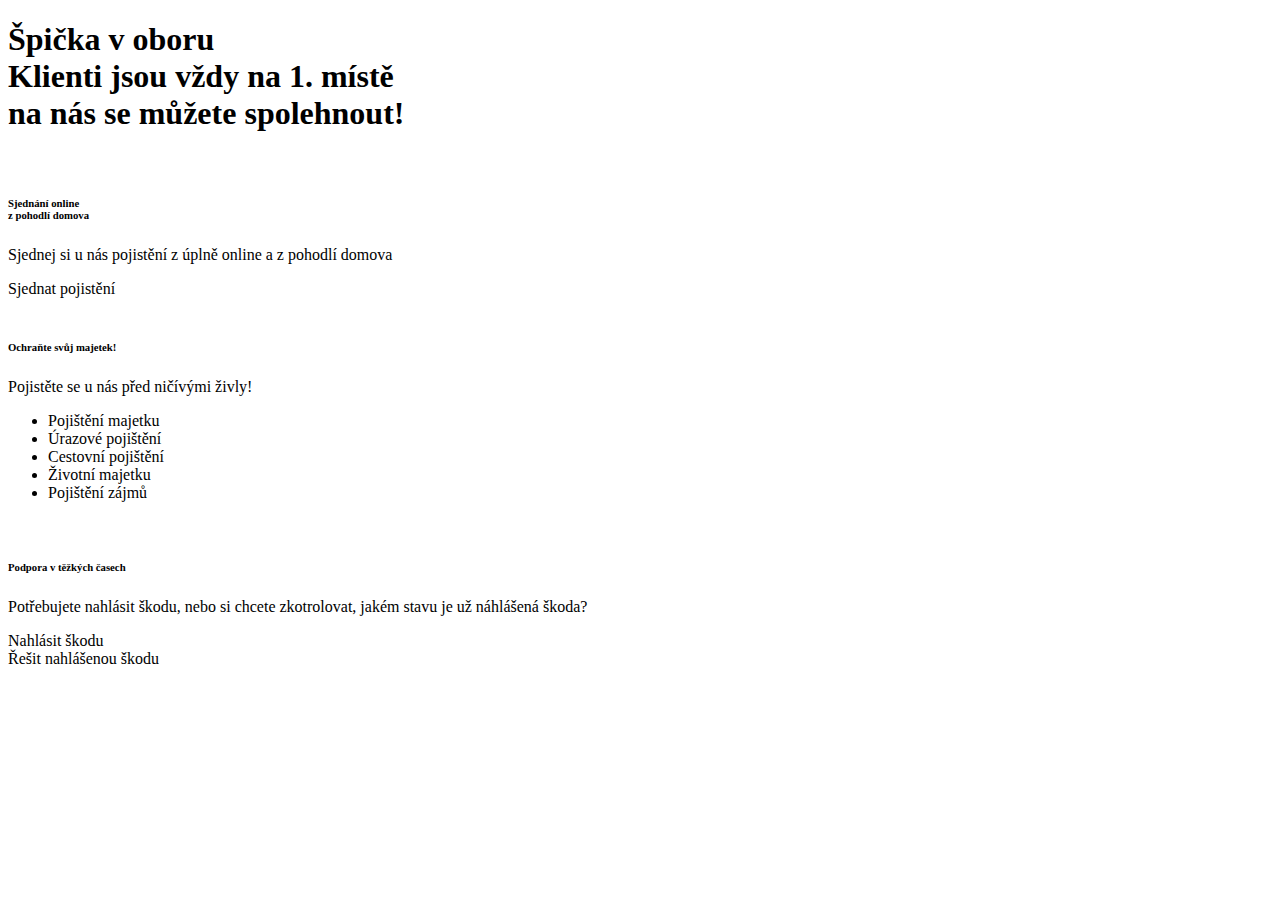
<file: src/main/resources/templates/pages/home/index.html>
<!DOCTYPE html>
<html lang="cs-cz" xmlns:th="http://www.w3.org/1999/xhtml">
<head>
    <head th:replace="~{fragments/layout.html :: head}"></head>
</head>
<body>
<header th:replace="~{fragments/layout.html :: header}"></header>

<section id="main" class="section-p1" >
    <div class="mainText">
        <h1>Špička v oboru <br>
            Klienti jsou vždy na 1. místě <br>
            na nás se můžete spolehnout!</h1>
    </div>
    <div class="feature" >
        <div class="fe-box">
            <img class="free-shipping" th:src="@{images/pr_cdr_obr.jpg}">
            <h6>Sjednání online<br> z pohodlí domova</h6>
            <p>Sjednej si u nás pojistění z úplně online a z pohodlí domova</p>
            <div class="makePojisteni">
                <a th:href="@{/pojistenci/new}">Sjednat pojistění</a>
            </div>
        </div>
        <div class="fe-box">
            <img class="povodne" th:src="@{images/povodne-uvod.jpg}">
            <h6>Ochraňte svůj majetek!</h6>
            <p>Pojistěte se u nás před ničívými živly!</p>
            <ul class="druhyPojisteni">
                <li>
                    <a th:href="@{/pojisteni/new}">Pojištění majetku</a>
                </li>
                <li>
                    <a th:href="@{/pojisteni/new}">Úrazové pojištění</a>
                </li>
                <li>
                    <a th:href="@{/pojisteni/new}">Cestovní pojištění</a>
                </li>
                <li>
                    <a th:href="@{/pojisteni/new}">Životní majetku</a>
                </li>
                <li>
                    <a th:href="@{/pojisteni/new}">Pojištění zájmů</a>
                </li>
            </ul>
        </div>
        <div class="fe-box">
            <img class="hardtimes" th:src="@{images/hard-times3.jpg}">
            <h6>Podpora v těžkých časech</h6>
            <p>Potřebujete nahlásit škodu, nebo si chcete zkotrolovat, jakém stavu je už náhlášená škoda?</p>
            <div class="reportDamage">
                <a th:href="@{/events}">Nahlásit škodu</a>
            </div>
            <div class="solveDamage">
                <a th:href="@{/events}">Řešit nahlášenou škodu</a>
            </div>
        </div>
    </div>
    </div>
</section>

<footer th:replace="~{fragments/layout.html :: footer}"></footer>
</body>
</html>
</file>
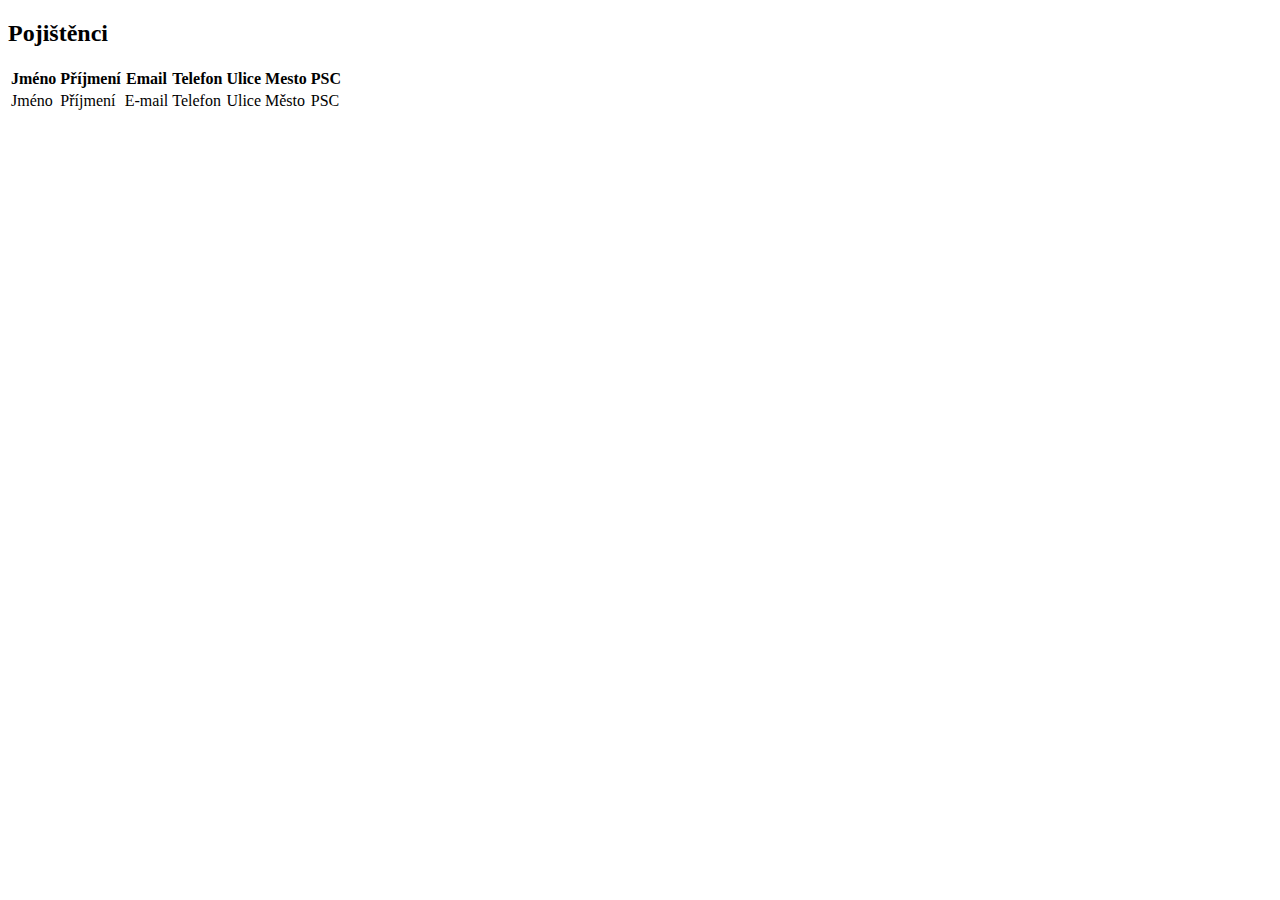
<file: src/main/resources/templates/pages/pojistenci/index.html>
<!DOCTYPE html>
<html lang="cs-cz" xmlns:th="http://www.w3.org/1999/xhtml">
<head>
    <head th:replace="~{fragments/layout.html :: head}"></head>
</head>
<body>
<header th:replace="~{fragments/layout.html :: header}"></header>

<section id="pojistenciDetail">
    <h2>Pojištěnci</h2>
    <table>
        <thead>
        <tr>
            <th>Jméno</th>
            <th>Příjmení</th>
            <th>Email</th>
            <th>Telefon</th>
            <th>Ulice</th>
            <th>Mesto</th>
            <th>PSC</th>
        </tr>
        </thead>
        <tbody>
        <tr th:each="pojistenci : ${pojistenci}">
            <td th:text="${pojistenci.Jmeno}">Jméno</td>
            <td th:text="${pojistenci.Prijmeni}">Příjmení</td>
            <td th:text="${pojistenci.Email}">E-mail</td>
            <td th:text="${pojistenci.telefon}">Telefon</td>
            <td th:text="${pojistenci.Ulice}">Ulice</td>
            <td th:text="${pojistenci.Mesto}">Město</td>
            <td th:text="${pojistenci.PSC}">PSC</td>
        </tr>
        </tbody>
    </table>
</section>

<footer th:replace="~{fragments/layout.html :: footer}"></footer>
</body>
</html>
</file>
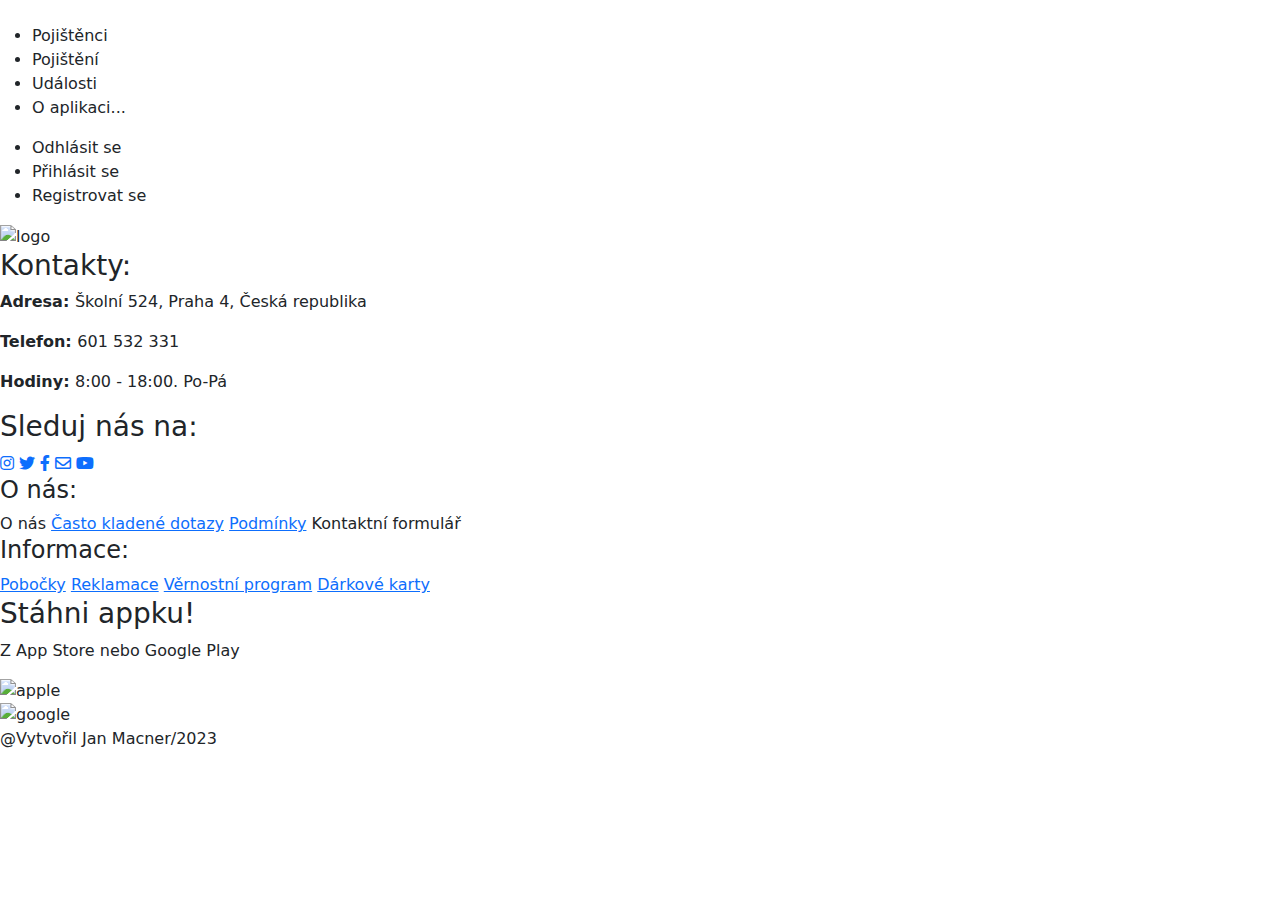
<file: src/main/resources/templates/fragments/layout.html>
<!DOCTYPE html>
<html lang="en" xmlns:th="http://www.w3.org/1999/xhtml" xmlns:sec="http://www.w3.org/1999/xhtml">
<head th:fragments="head">
    <link rel="stylesheet" href="https://cdn.jsdelivr.net/npm/bootstrap@5.3.0/dist/css/bootstrap.min.css">
    <link rel="stylesheet" href="https://cdnjs.cloudflare.com/ajax/libs/font-awesome/5.15.3/css/all.min.css">
    <link rel="stylesheet" th:href="@{/styles/style.css}">
    <meta name="author" content="Krematos">
    <meta charset="UTF-8">
    <title>Pojistovna</title>
</head>
<body>
<section th:fragment="header" id="header">
    <div class="card-header">
        <a th:href="@{/}"><img th:src="@{images/logo1.jpg}" class="logo"></a>
        <ul id="nav">
            <li class="nav-item">
                <a class="nav-link" th:href="@{/pojistenci/new}">Pojištěnci</a>
            </li>
            <li class="nav-item">
                <a class="nav-link" th:href="@{/pojisteni/new}">Pojištění</a>
            </li>
            <li class="nav-item">
                <a class="nav-link" th:href="@{/events}">Události</a>
            </li>
            <li class="nav-item">
                <a class="nav-link" th:href="@{/about}">O aplikaci...</a>
            </li>
        </ul>
        <ul id="nav2">
            <li class="nav-item" th:if="${#authorization.expression('isAuthenticated()')}">
                <a class="nav-link" th:href="@{/login}">Odhlásit se</a>
            </li>
            <li class="nav-item" th:unless="${#authorization.expression('isAuthenticated()')}">
                <a class="nav-link" th:href="@{/login}">Přihlásit se</a>
            </li>
            <li class="nav-item">
                <a class="nav-link" th:href="@{register}">Registrovat se</a>
            </li>
        </ul>
    </div>
</section>

<footer th:fragment="footer" class="section-p1">
    <div class="col">
        <img th:src="@{images/logo2.jpg}" class="logo" alt="logo">
        <h3>Kontakty:</h3>
        <p><strong>Adresa: </strong>   Školní 524, Praha 4, Česká republika</p>
        <p><strong>Telefon: </strong>   601 532 331</p>
        <p><strong>Hodiny: </strong>   8:00 - 18:00. Po-Pá </p>
        <div class="follow">
            <h3>Sleduj nás na:</h3>
        </div>
        <div class="icon">
            <a href="#"><i class="fab fa-instagram"></i></a>
            <a href="#"><i class="fab fa-twitter"></i></a>
            <a href="#"><i class="fab fa-facebook-f"></i></a>
            <a href="#"><i class="far fa-envelope"></i></a>
            <a href="#"><i class="fab fa-youtube"></i></a>
        </div>
    </div>
    <div class="col">
        <h4>O nás:</h4>
        <a th:href="@{/about}">O nás</a>
        <a href="#">Často kladené dotazy</a>
        <a href="#">Podmínky</a>
        <a th:href="@{/events}">Kontaktní formulář</a>
    </div>
    <div class="col">
        <h4>Informace:</h4>
        <a href="#">Pobočky</a>
        <a href="#">Reklamace</a>
        <a href="#">Věrnostní program</a>
        <a href="#">Dárkové karty</a>
    </div>
    <div class="col install">
        <h3>Stáhni appku!</h3>
        <p>Z App Store nebo Google Play</p>
        <div class="row">
            <img th:src="@{images/apple-app-store-logo.jpg}" class="alogo" alt="apple">
            <img th:src="@{images/googl.png}" class="glog" alt="google">
        </div>
    </div>
    <div class="copyright">
        <p>@Vytvořil Jan Macner/2023</p>
    </div>
</footer>
</body>
</html>
</file>
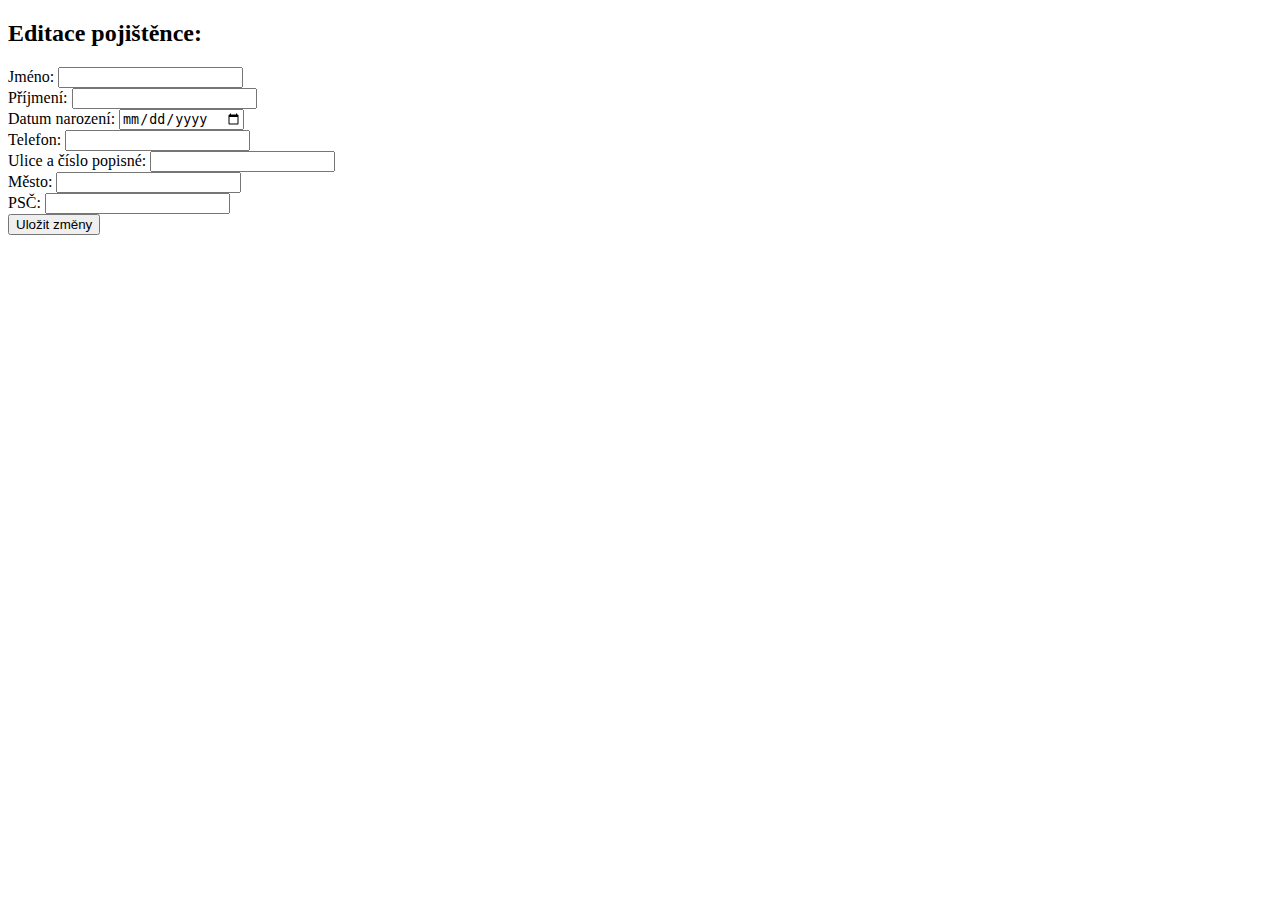
<file: src/main/resources/templates/pages/pojistenci/edit.html>
<!DOCTYPE html>
<html lang="cs-cz" xmlns:th="http://www.w3.org/1999/xhtml">
<head>
    <head th:replace="~{fragments/layout.html :: head}"></head>
    <title>Editace pojištěnce</title>
</head>
<body>
<header th:replace="~{fragments/layout.html :: header}"></header>

<section id="editPojistenec">
    <form class="editPojistence" th:action="@{/pojistenci/edit/{id}(id=${pojistenec.pojistenci_id})}" th:object="${pojistenec}" method="post">
        <h2>Editace pojištěnce:</h2>
        <input type="hidden" th:field="*{pojistenci_id}" />
        <div class="row">
            <div class="col-6">
                <div class="jmeno">
                    <label for="name">Jméno:</label>
                    <input type="text" id="name" th:field="*{Name}" >
                </div>
            </div>
            <div class="col-6">
                <div class="lastName">
                    <label for="lastName">Příjmení:</label>
                    <input type="text" id="lastName" th:field="*{lastName}">
                </div>
            </div>
        </div>
        <div class="row">
            <div class="col-6">
                <div class="birthday">
                    <label for="birthday">Datum narození:</label>
                    <input type="date" id="birthday" th:field="*{birthday}">
                </div>
            </div>
            <div class="col-6">
                <div class="telefon">
                    <label for="telefon">Telefon:</label>
                    <input type="text" id="telefon" th:field="*{telefon}">
                </div>
            </div>
        </div>
        <div class="row">
            <div class="col-6">
                <div class="uliceAcisloPopisne">
                    <label for="address">Ulice a číslo popisné:</label>
                    <input type="text" id="address" th:field="*{address}">
                </div>
            </div>
            <div class="col-6">
                <div class="town">
                    <label for="town">Město:</label>
                    <input type="text" id="town" th:field="*{town}">
                </div>
            </div>
        </div>
        <div class="row">
            <div class="col-6">
                <div class="psc">
                    <label for="psc">PSČ:</label>
                    <input type="text" id="psc" th:field="*{PSC}">
                </div>
            </div>
        </div>

        <div class="pojistenec">
            <input type="submit" value="Uložit změny">
        </div>
    </form>
</section>

<footer th:replace="~{fragments/layout.html :: footer}"></footer>
</body>
</html>
</file>
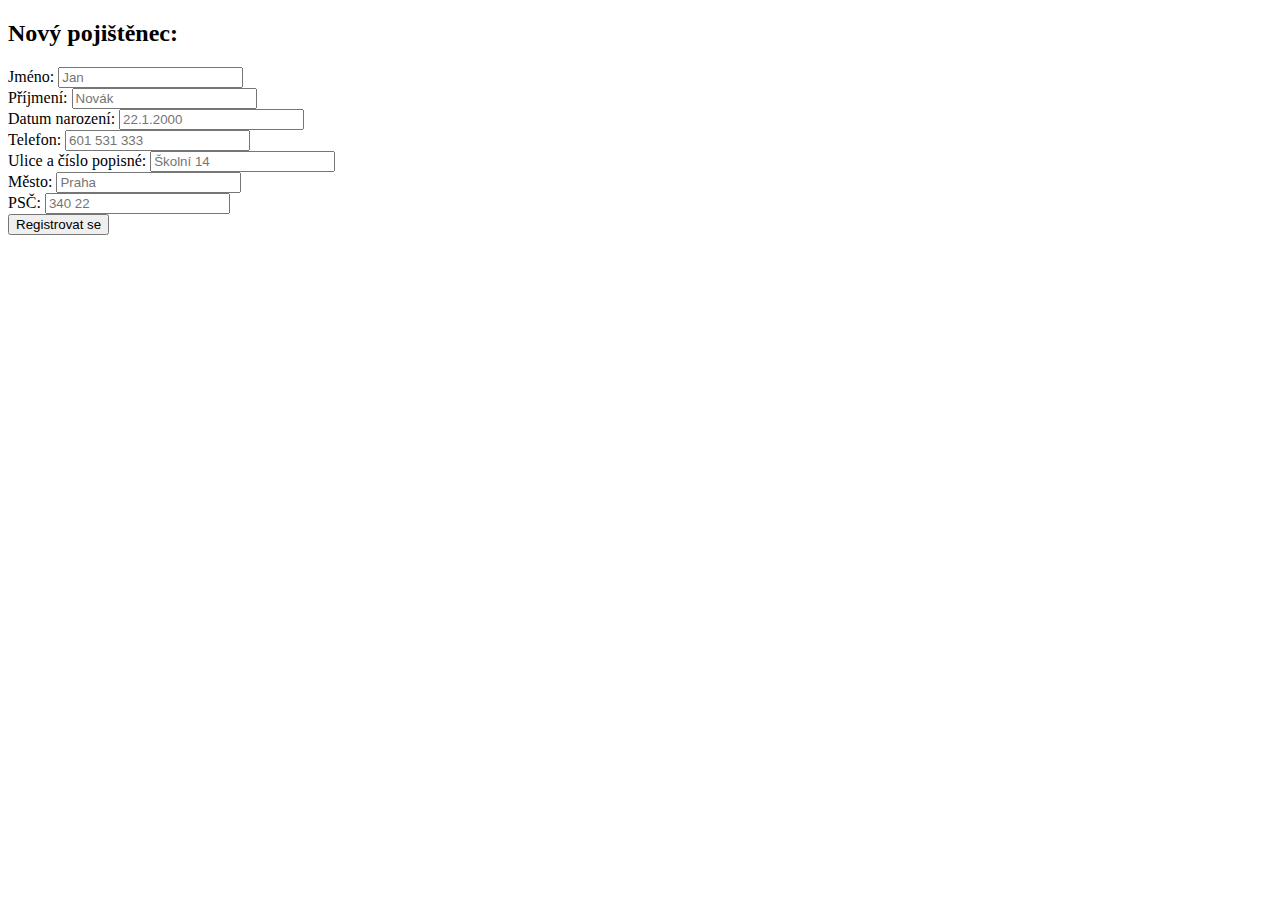
<file: src/main/resources/templates/pages/pojistenci/new.html>
<!DOCTYPE html>
<html lang="cs-cz" xmlns:th="http://www.w3.org/1999/xhtml">
<head>
    <head th:replace="~{fragments/layout.html :: head}"></head>
</head>
<body>
<header th:replace="~{fragments/layout.html :: header}"></header>

<section id="newPojistenec">
    <form class="newPojistence" th:action="@{/pages/pojistenci/new}" th:object="$@{pojistenciDTO}">
        <h2>Nový pojištěnec:</h2>
        <div class="row">
            <div class="col-6">
                <div class="jmeno">
                    <label for="name">Jméno:</label>
                    <input type="text" id="name" name="jmeno" placeholder="Jan" th:field="@{name}" >
                </div>
            </div>
            <div class="col-6">
                <div class="lastName">
                    <label for="lastName">Příjmení:</label>
                    <input type="text" id="lastName" name="lastName" placeholder="Novák" th:field="@{lastName}">
                </div>
            </div>
        </div>
        <div class="row">
            <div class="col-6">
                <div class="birthday">
                    <label for="birthday">Datum narození:</label>
                    <input type="text" id="birthday" name="birthday"  placeholder="22.1.2000" th:field="@{birthday}">
                </div>
            </div>
            <div class="col-6">
                <div class="telefon">
                    <label for="telefon">Telefon:</label>
                    <input type="text" id="telefon" name="telefon"  placeholder="601 531 333" th:field="@{telefon}">
                </div>
            </div>
        </div>
        <div class="row">
            <div class="col-6">
                <div class="uliceAcisloPopisne">
                    <label for="address">Ulice a číslo popisné:</label>
                    <input type="text" id="address" name="uliceAcisloPopisne" placeholder="Školní 14" th:field="@{address}">
                </div>
            </div>
            <div class="col-6">
                <div class="town">
                    <label for="town">Město:</label>
                    <input type="text" id="town" name="town" placeholder="Praha" th:field="@{town}">
                </div>
            </div>
        </div>
        <div class="row">
            <div class="col-6">
                <div class="psc">
                    <label for="psc">PSČ:</label>
                    <input type="text" id="psc" name="psc" placeholder="340 22" th:field="@{PSC}">
                </div>
            </div>
        </div>

        <div class="pojistenec">
            <input type="submit" value="Registrovat se">
        </div>
    </form>
</section>

<footer th:replace="~{fragments/layout.html :: footer}"></footer>
</body>
</html>
</file>
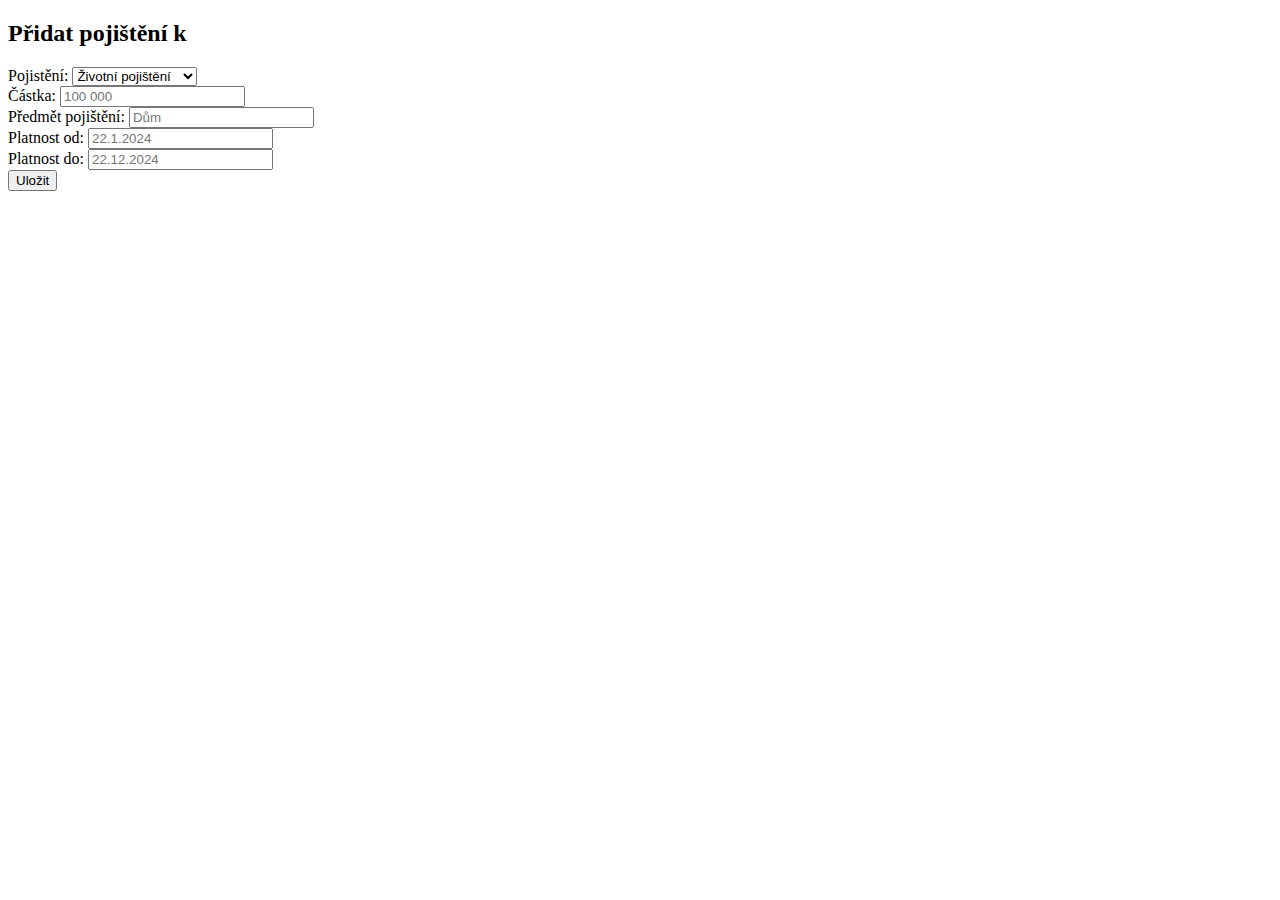
<file: src/main/resources/templates/pages/pojisteni/new.html>
<!DOCTYPE html>
<html lang="cs-cz" xmlns:th="http://www.w3.org/1999/xhtml">
<head>
    <head th:replace="~{fragments/layout.html :: head}"></head>
</head>
<body>
<header th:replace="~{fragments/layout.html :: header}"></header>

<section id="pojisteni">
    <form class="pojisteni">
        <h2>Přidat pojištění k </h2>
        <div class="vyberPojisteni">
            <label for="pojisteni">Pojistění:</label>
            <select id="typ_pojisteni" name="typ_pojisteni">
                <option value="Životní pojištění">Životní pojištění</option>
                <option value="Úrazové pojištění">Úrazové pojištěn</option>
                <option value="Cestovní pojištění">Cestovní pojištěn</option>
                <option value="Pojištění majetku">Pojištění majetku</option>
                <option value="Pojištění zájmů">Pojištění zájmů</option>
            </select>
        </div>
        <div class="row">
            <div class="col-6">
                <div class="amount">
                    <label for="amount">Částka:</label>
                    <input type="text" id="amount" name="Částka" placeholder="100 000" required>
                </div>
            </div>
            <div class="col-6">
                <div class="subjectOfInsurance">
                    <label for="subjectOfInsurance">Předmět pojištění:</label>
                    <input type="text" id="subjectOfInsurance" name="Předmět pojištění" placeholder="Dům" required>
                </div>
            </div>
        </div>
        <div class="row">
            <div class="col-6">
                <div class="validFrom">
                    <label for="validFrom">Platnost od:</label>
                    <input type="text" id="validFrom" name="validFrom"  placeholder="22.1.2024" >
                </div>
            </div>
            <div class="col-6">
                <div class="validUntil">
                    <label for="validUntil">Platnost do:</label>
                    <input type="text" id="validUntil" name="validUntil"  placeholder="22.12.2024" required>
                </div>
            </div>
        </div>
        <div class="save">
            <input type="submit" value="Uložit">
        </div>
    </form>
</section>

<footer th:replace="~{fragments/layout.html :: footer}"></footer>
</body>
</html>
</file>
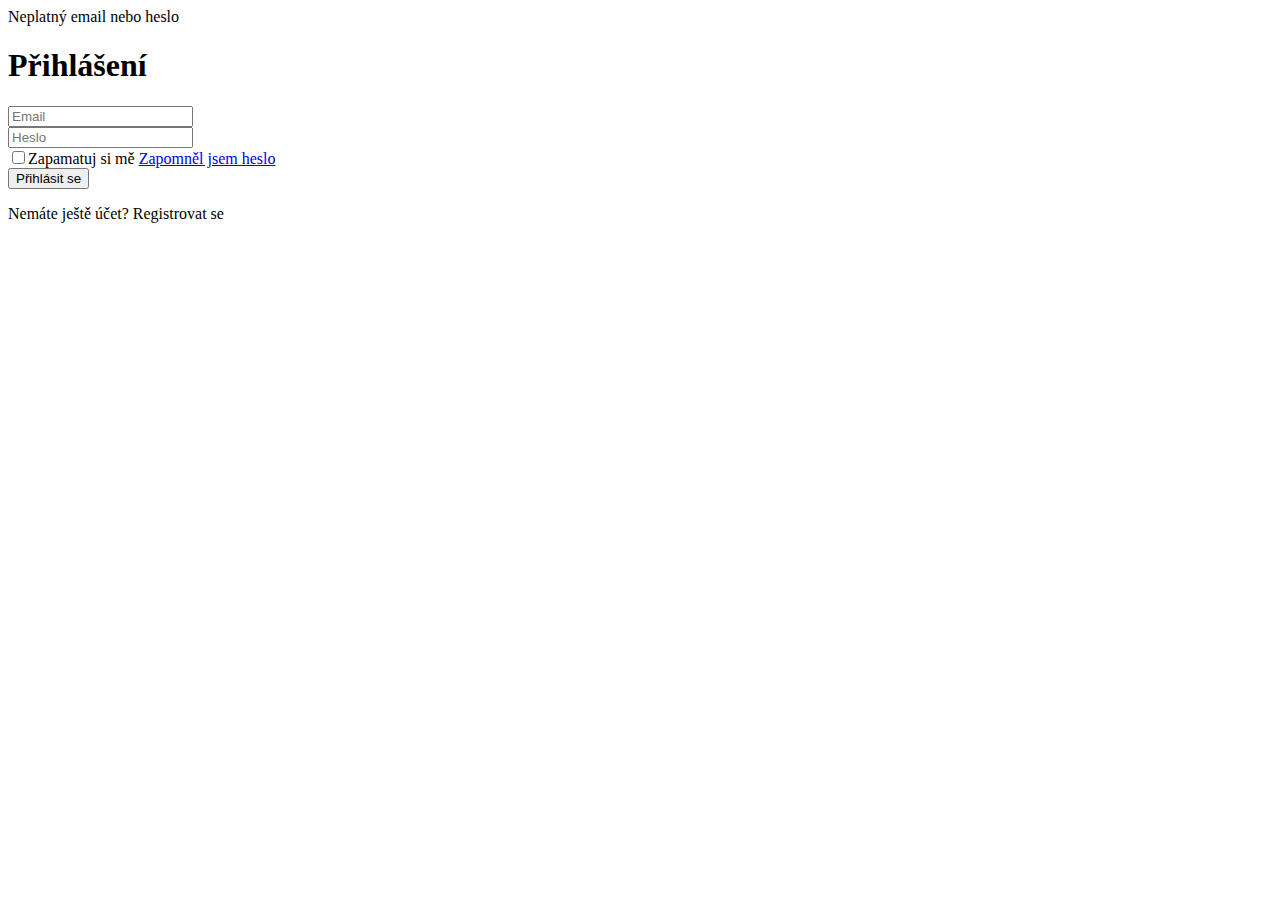
<file: src/main/resources/templates/pages/user/login.html>
<!DOCTYPE html>
<html lang="cs-cz" xmlns:th="http://www.w3.org/1999/xhtml">
<head>
    <head th:replace="~{fragments/layout.html :: head}"></head>
</head>
<body>
<header th:replace="~{fragments/layout.html :: header}"></header>

<div class="py-2 flash-message message-success" th:text="${success}" th:if="${success}"></div>
<div class="py-2 flash-message message-success" th:text="${param.error}">Neplatný email nebo heslo</div>

<section id="login">
    <div class="wrapper">
        <form class="Loginform" th:action="@{/login}" method="post">
            <h1>Přihlášení</h1>
            <div class="input-box">
                <input type="text" name="username" placeholder="Email"  required>
                <i class="fas fa-user"></i>
            </div>
            <div class="input-box">
                <input type="password" name="password" placeholder="Heslo"  required>
                <i class="fas fa-lock"></i>
            </div>

            <div class="remember-forgot">
                <label><input type="checkbox">Zapamatuj si mě</label>
                <a href="#">Zapomněl jsem heslo</a>
            </div>
            <button type="submit" class="btn">Přihlásit se</button>

            <div class="register-link">
                <p>Nemáte ještě účet?
                    <a th:href="@{register.html}">Registrovat se</a></p>
            </div>
        </form>
    </div>
</section>

<footer th:replace="~{fragments/layout.html :: footer}"></footer>
</body>
</html>
</file>
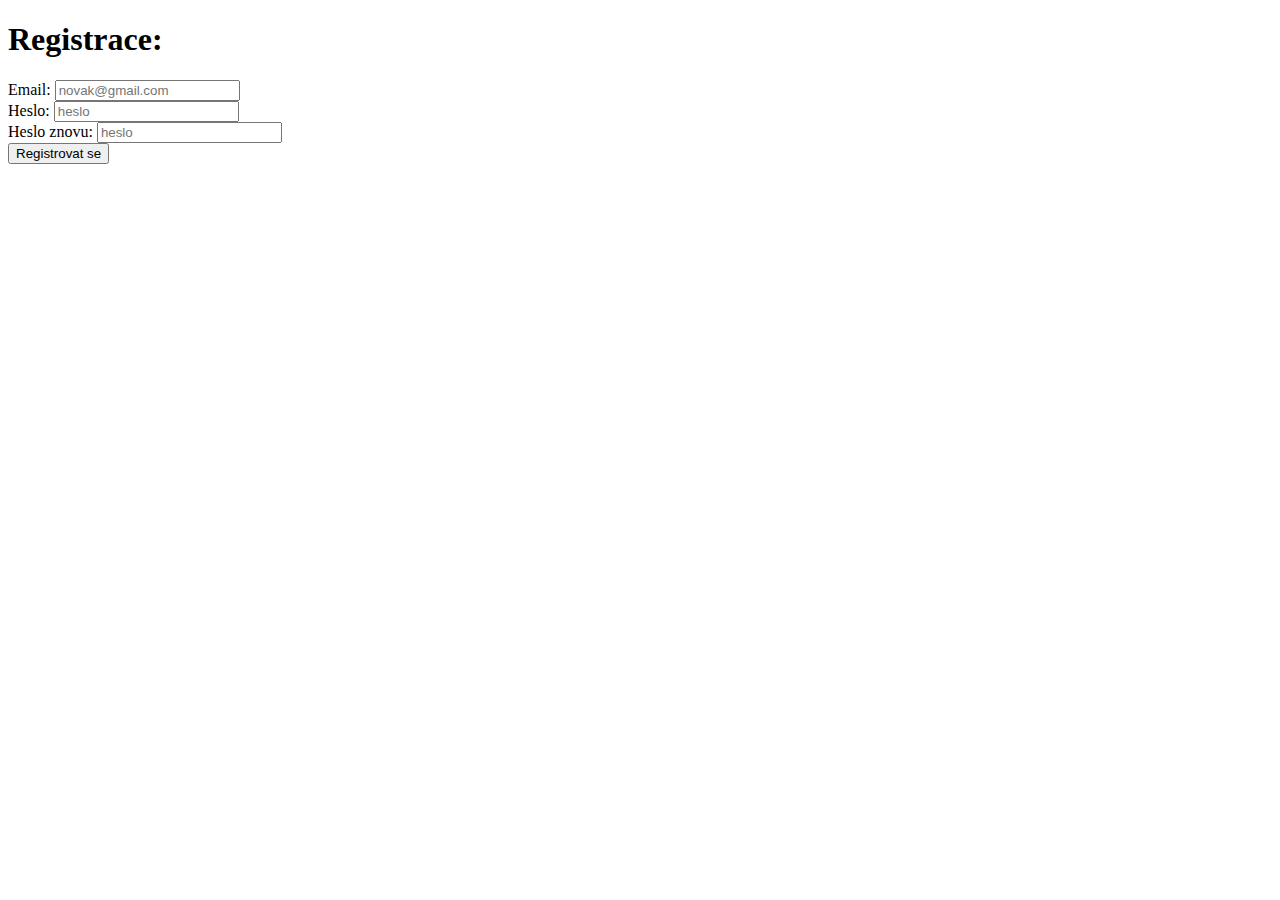
<file: src/main/resources/templates/pages/user/register.html>
<!DOCTYPE html>
<html lang="cs-cz" xmlns:th="http://www.w3.org/1999/xhtml">
<head>
    <head th:replace="~{fragments/layout.html :: head}"></head>
</head>
<body>
<header th:replace="~{fragments/layout.html :: header}"></header>

<section id="registrationForm">
    <form class="registrationForm" th:action="@{/register}" th:object="${userDTO}" method="post">
        <h1>Registrace:</h1>
        <div class="email">
            <label for="email">Email:</label>
            <input type="text" id="email" name="email" placeholder="novak@gmail.com" th:field="*{email}">
        </div>
        <div class="heslo">
            <label for="password">Heslo:</label>
            <input type="password" id="password" name="heslo" placeholder="heslo" th:field="*{password}">
        </div>
        <div class="hesloZnovu">
            <label for="confirmPassword">Heslo znovu:</label>
            <input type="password" id="confirmPassword" name="hesloZnovu" placeholder="heslo" th:field="*{confirmPassword}">
        </div>

        <div class="registrace">
            <input type="submit" value="Registrovat se">
        </div>
    </form>
</section>

<footer th:replace="~{fragments/layout.html :: footer}"></footer>
</body>
</html>
</file>
